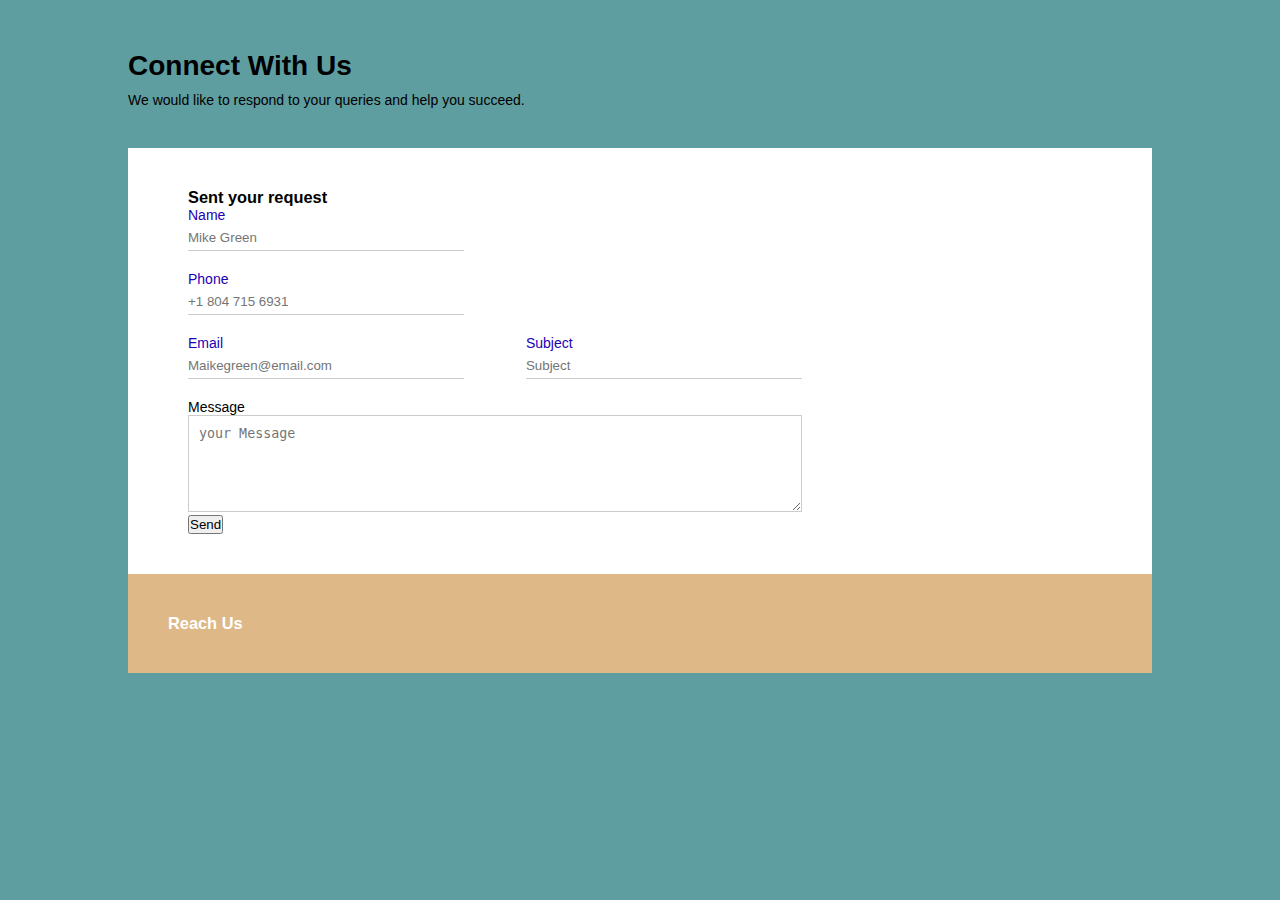
<file: help.html>
<!DOCTYPE html>
<html lang="en">
<title>Contact Us</title>
<link rel="stylesheet" type="text/css" href="help.css">
<link href="https://fonts.googleapis.com/css?family=nunito:400,600,700,800,900&display=swap">
<head>
    <body>
        <div class="container">
            <h1>Connect With Us</h1>
            <p>We would like to respond to your queries and help you succeed.</p>
            <div class="contact-box">
            <div class="contact-left">
                <h3>Sent your request</h3>
                <form>
                

                    <div class="input-row">
                        <div class="input-group">
                            <label>Name</label>
                            <input type="text" placeholder="Mike Green">
                    </div>

                    </div>
                    <div class="input-row">
                        <div class="input-group">
                            <label>Phone</label>
                            <input type="text" placeholder="+1 804 715 6931"> 
                        </div>

                    </div>
                    <div class="input-row">
                        <div class="input-group">
                            <label>Email</label>
                            <input type="Email" placeholder="Maikegreen@email.com">
                        </div>
                        <div class="input-group">
                            <label>Subject</label>
                            <input type="text" placeholder="Subject"> 
                        </div>

                    </div>

                    <lable>Message</lable>
                    <textarea rows="5" placeholder="your Message"></textarea>
                    
                    <button Type="submit">Send</button>
              </form>
            </div>
            </div>
            <div class="contact-right">
                <h3>Reach Us</h3>
            
            </div>
        </div>
        </div>

    </body>
    </html>
</file>
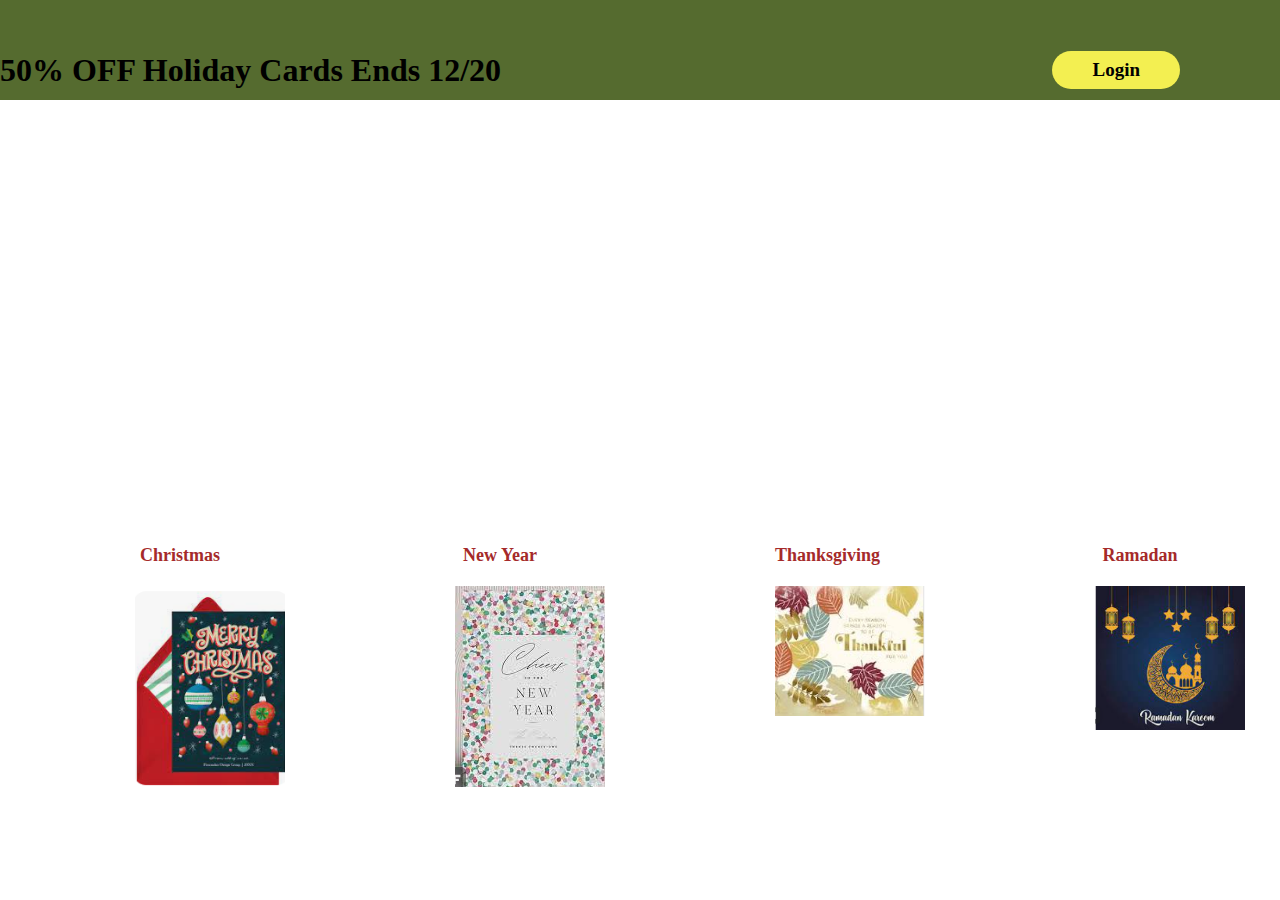
<file: holiday.cards.html>
<!DOCTYPE html>
<html lang="en">
<title>Holiday Cards</title>
<link rel="stylesheet" type="text/css" href="holiday.cards.css">
<head>
    <body>
        <div class="header">
            <div class="navbar">
                <h1>50% OFF Holiday Cards Ends 12/20</h1>    
                <div class="login-btn">Login</div>
            </div>
        </div>
        <div class="Holiday-Cards">
            <ul>
                <li>
                    <h2>Christmas</h2>
                    <img src="index/image7.png" alt="Christmas">
                </li>
                <li>
                    <h3>New Year</h3>
                    <img src="index/image9.png" alt="New Year">
                </li>
                <li>
                    <h4>Thanksgiving</h4>
                    <img src="index/image10.png" alt="Thanksgiving">
                </li>
                <li>
                    <h5>Ramadan</h5>
                    <img src="index/image8.png" alt="Ramadan">
                </li>

        
            </ul>
        </div>
    </body>
</head>

</html>
</file>
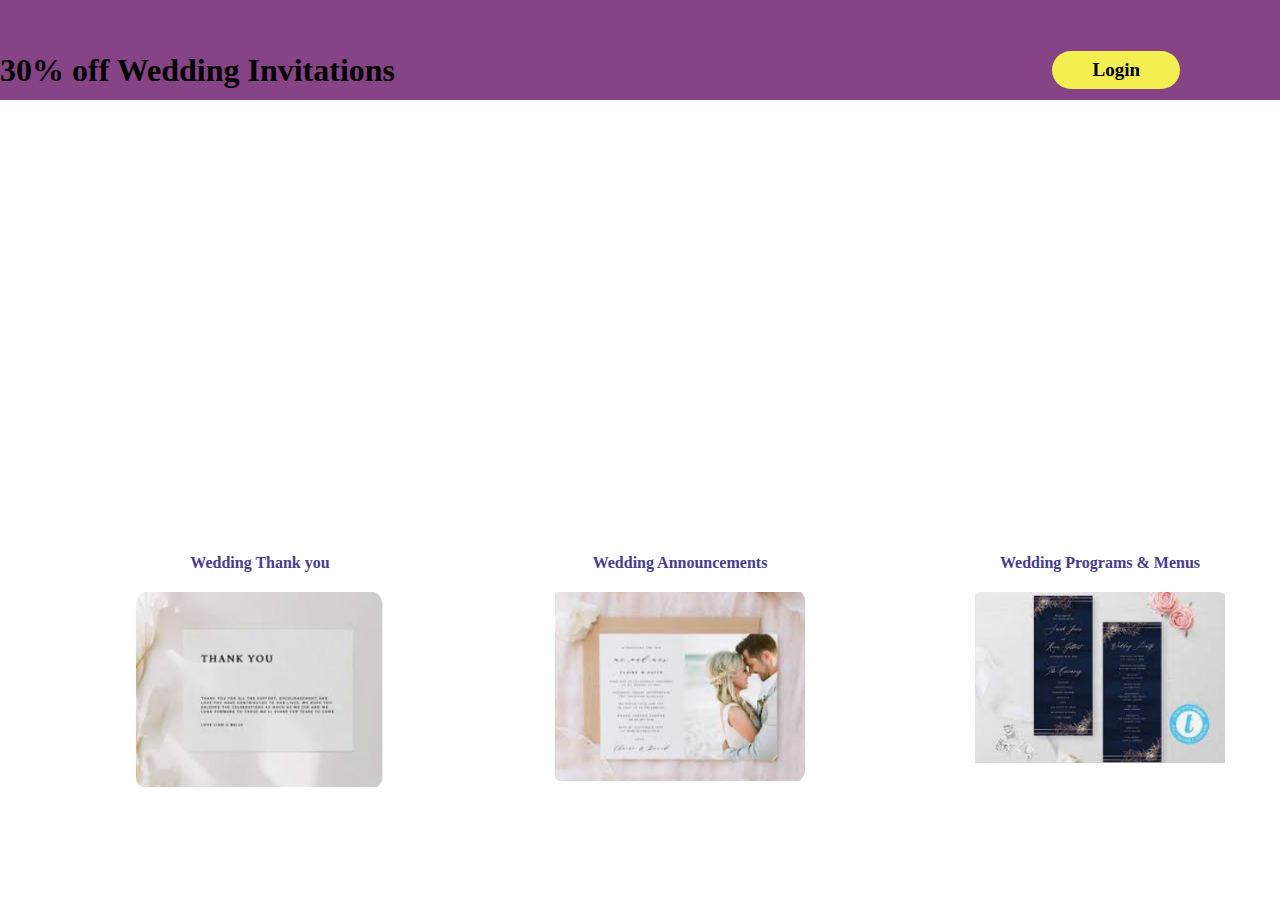
<file: wedding.html>
<!DOCTYPE html>
<html lang="en">
<title>Wedding Cards</title>
<link rel="stylesheet" type="text/css" href="wedding.css">
<head>
    <body>
        <div class="header">
            <div class="navbar">
                <h1>30% off Wedding Invitations</h1>    
                <div class="login-btn">Login</div>
            </div>
        </div>
        <div class="Wedding-Invitations">
            <ul>
                <li>
                    <h2>Wedding Thank you</h2>
                    <img src="index/image11.png" alt="Wedding Thank you">
                </li>
                <li>
                    <h3>Wedding Announcements</h3>
                    <img src="index/image12.png" alt="Wedding Announcements">
                </li>
                <li>
                    <h4>Wedding Programs & Menus</h4>
                    <img src="index/image13.png" alt="Wedding Programs & Menus">
                </li>
        
            </ul>
        </div>
    </body>
</head>
</html>
</file>
<file: help.css>
*{
    margin: 0;
    padding: 0;
}
body{
    background-color: cadetblue;
    font-size: 14px;
    font-family: 'poppins', sans-serif
}
.container{
    width: 80%;
    margin: 50px auto;
}
.contact-box{
    background: #fff;
    display: flex;
}
.contact-left{
    flex-basis: 60%;
    padding: 40px 60px;
}
.contact-right{
    flex-basis: 40%;
    padding: 40px;
    background-color: burlywood;
    color: #fff;
}
h1{
    margin-bottom: 10px;
}
.container p{
margin-bottom: 40px;
}

.input-row{
    display: flex;
    justify-content: space-between;
    margin-bottom: 20px;
}

.input-row .input-group{
flex-basis: 45%;
}
input{
    width: 100%;
    border: none;
    border-bottom: 1px solid #ccc;
    outline: none;
    padding-bottom: 5px;
}
textarea{
    width: 100%;
    border: 1px solid #ccc;
    outline: none;
    padding: 10px;
    box-sizing: border-box;
}
label{
    margin-bottom: 6px;
    display: block;
    color: #1c00b5;
}
</file>
<file: holiday.cards.css>
*{
    margin: 0;
    padding: 0;
    box-sizing: border-box;
}

a{
    text-decoration: none;
}

ul{
    list-style: none;
}

.header{
    width: 100%;
    height: 100px;
    background-color: darkolivegreen;
    position: relative;
}

.header .navbar{
    width: 100%;
    height: 80px; 
    display: flex;
    justify-content: space-between;
    align-items: center;
    position: absolute;
    margin-top: 30px;
}

.h1{
    width: 100%;
    font-size: medium;
    text-align: center;
    position: relative;
}

.login-btn{
    display: block;
    font-size: 19px;
    font-weight: 700;
    cursor: pointer;
    border-radius: 30px;
    background-color: #f3ef51;
    padding: 8px 40px;
    margin-right: 100px;
 }

.Holiday-Cards{
    position: absolute;
    bottom: 1%;
    width: 100%;
    text-align: center;
    margin-top: 30px;
    padding: 0 300px;
}

.Holiday-Cards ul{
    display: inline-flex;
    margin: 30px auto;
    text-align: center;
   
}

.Holiday-Cards ul li{
    margin: 0 85px;
    cursor: pointer;
    
}

.Holiday-Cards ul li img{
    width: 150px;
    position: relative;
    right: 250px;
    bottom: 70px;
}

.Holiday-Cards ul li h2{
   font-size: large;
   width: 90px;
   position: relative;
   right: 250px;
   bottom: 90px;
   color: brown;
}

.Holiday-Cards ul li h3{
   font-size: large;
   width: 90px;
   position: relative;
   right: 250px;
   bottom: 90px;
   color: brown;
}

.Holiday-Cards ul li h4{
   font-size: large;
   width: 90px;
   position: relative;
   right: 250px;
   bottom: 90px;
   color: brown;
}

.Holiday-Cards ul li h5{
    font-size: large;
    width: 90px;
    position: relative;
    right: 250px;
    bottom: 90px;
    color: brown;
 }
</file>
<file: wedding.css>
*{
    margin: 0;
    padding: 0;
    box-sizing: border-box;
}

a{
    text-decoration: none;
}

ul{
    list-style: none;
}

.header{
    width: 100%;
    height: 100px;
    background-color: rgb(134, 67, 134);
    position: relative;
}

.header .navbar{
    width: 100%;
    height: 80px; 
    display: flex;
    justify-content: space-between;
    align-items: center;
    position: absolute;
    margin-top: 30px;
}

.h1{
    width: 10%;
    font-size: medium;
    text-align: center;
    position: relative;
}

.login-btn{
    display: block;
    font-size: 19px;
    font-weight: 700;
    cursor: pointer;
    border-radius: 30px;
    background-color: #f3ef51;
    padding: 8px 40px;
    margin-right: 100px;
 }

.Wedding-Invitations{
    position: absolute;
    bottom: 1%;
    width: 100%;
    text-align: center;
    margin-top: 30px;
    padding: 0 300px;
}

.Wedding-Invitations ul{
    display: inline-flex;
    margin: 30px auto;
    text-align: center;
   
}

.Wedding-Invitations ul li{
    margin: 0 85px;
    cursor: pointer;
    
}

.Wedding-Invitations ul li img{
    width: 250px;
    position: relative;
    right: 250px;
    bottom: 70px;
}

.Wedding-Invitations ul li h2{
   font-size: medium;
   width: 250px;
   position: relative;
   right: 250px;
   bottom: 90px;
   color:darkslateblue
}

.Wedding-Invitations ul li h3{
   font-size: medium;
   width: 250px;
   position: relative;
   right: 250px;
   bottom: 90px;
   color: darkslateblue;
}

.Wedding-Invitations ul li h4{
   font-size: medium;
   width: 250px;
   position: relative;
   right: 250px;
   bottom: 90px;
   color:darkslateblue
}
</file>
